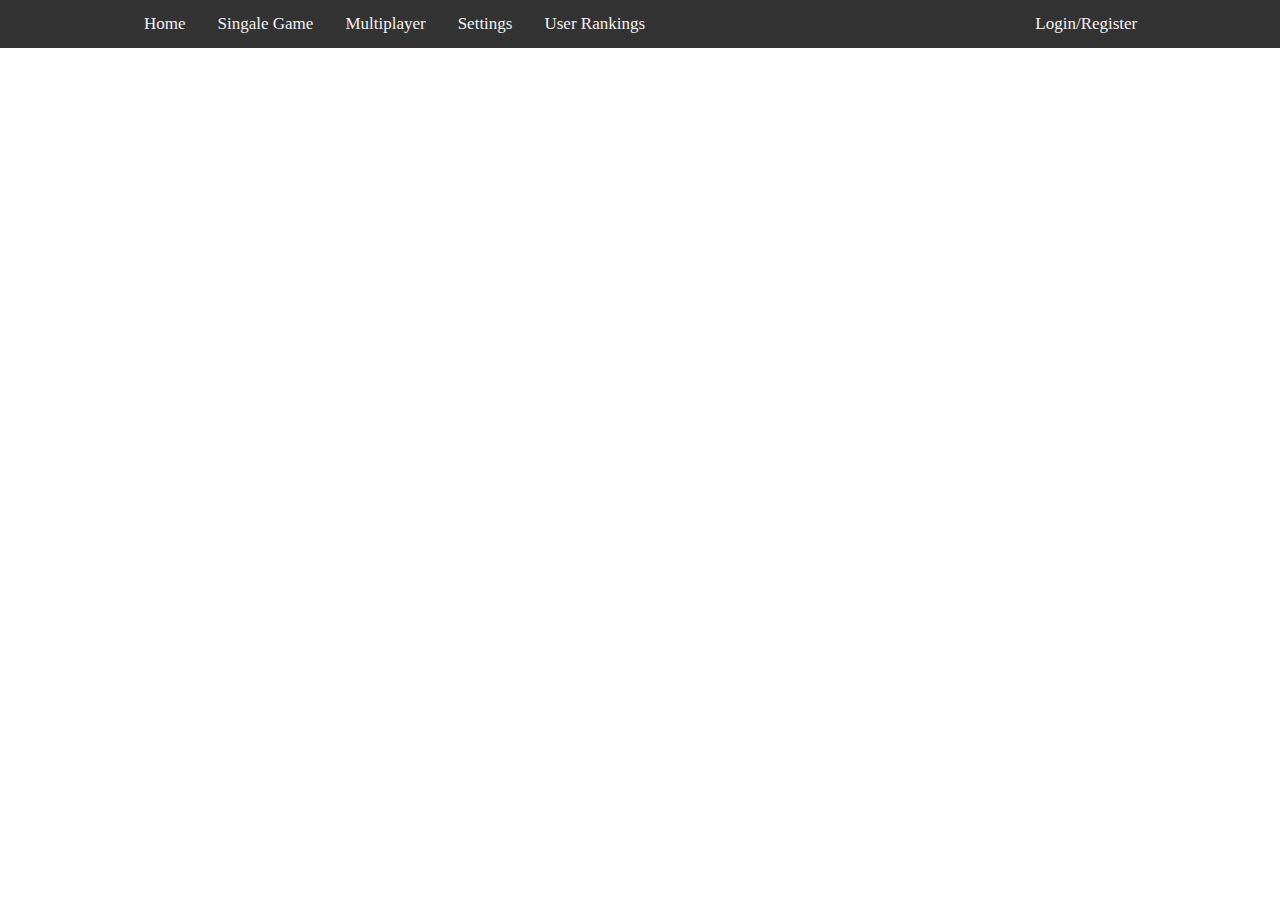
<file: ex3/View/header/Header.html>
﻿<!DOCTYPE html>
<!--<html>-->
<head>
    <title></title>
	<meta charset="utf-8" />
    <meta name="viewport" content="width=device-width, initial-scale=1.0">
    <link rel="stylesheet" type="text/css" href="../header/css/style.css">
</head>
<body>
    <div class="topnav" id="myTopnav">
            <a href="../home/Index.html">Home</a>
            <a href="../singlePlayerGame/SinglePlayerGame.html">Singale Game</a>
            <a href="../multiPlyaerGame/MultiPlayerGame.html">Multiplayer</a>
            <a href="../settings/Settings.html">Settings</a>
            <a href="../userRanks/UserRank.html">User Rankings</a>
            <a style="float:right;margin-right:11%" href="../users/Login-Register.html">Login/Register</a>
            <a href="javascript:void(0);" style="font-size:15px;" class="icon" onclick="myFunction()">&#9776;</a>
    </div>
    <script src="../Scripts/jquery-3.1.1.js"></script>
    <script src="../header/js/responsiveHeader.js"></script>
</body>
<!--</html>-->
</file>
<file: ex3/View/header/css/style.css>
﻿body {
    margin:0;
}

.topnav {
  overflow: hidden;
  background-color: #333;
  padding-left:10%;
}

.topnav a {
  float: left;
  display: block;
  color: #f2f2f2;
  text-align: center;
  padding: 14px 16px;
  text-decoration: none;
  font-size: 17px;
}

.topnav a:hover {
  background-color: #111;
  color: white;
}

.topnav .icon {
  display: none;
}

@media screen and (max-width: 600px) {
  .topnav a:not(:first-child) {display: none;}
  .topnav a.icon {
    float: right;
    display: block;
  }
}

@media screen and (max-width: 600px) {
  .topnav.responsive {position: relative;}
  .topnav.responsive .icon {
    position: absolute;
    right: 0;
    top: 0;
  }
  .topnav.responsive a {
    float: none;
    display: block;
    text-align: left;
  }
}
</file>
